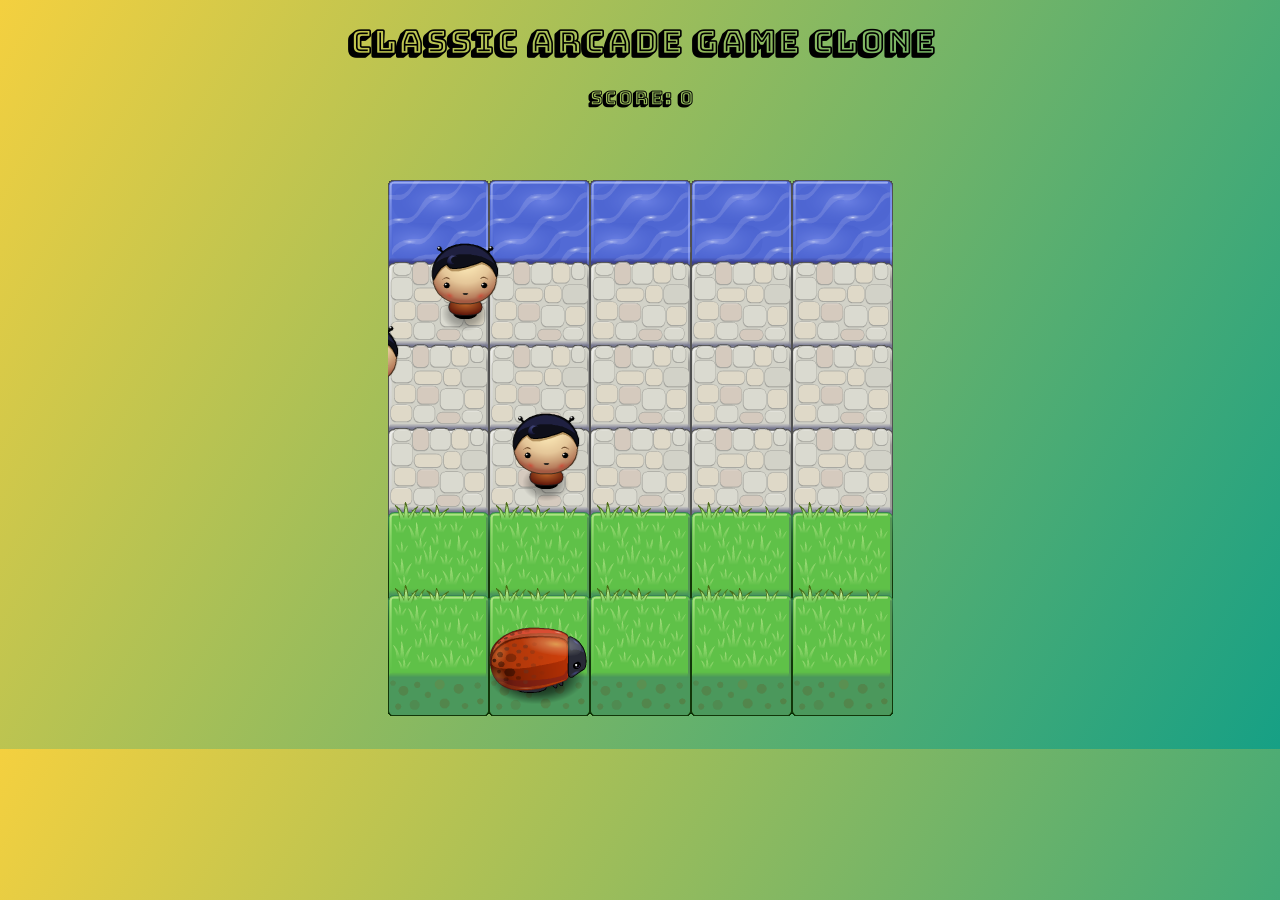
<file: FEND_Developer/Classic_Arcade_Game/index.html>
<!DOCTYPE html>
<html>
<head>
    <meta charset="UTF-8">
    <title>Intermediate JavaScript: Classic Arcade Game</title>
    <link rel="stylesheet" href="css/style.css">
    <link href="https://fonts.googleapis.com/css?family=Bungee+Shade" rel="stylesheet">
</head>
<body>
	<div>
		<h1>Classic Arcade Game Clone</h1>
		<h3>Score: <span id="playerScore"></span></h3>
	</div>
	<div>
		<script src="js/resources.js"></script>
    	<script src="js/app.js"></script>
    	<script src="js/engine.js"></script>
	</div>
</body>
</html>
</file>
<file: FEND_Developer/Classic_Arcade_Game/css/style.css>
body {
    text-align: center;
    background-image: linear-gradient(-60deg, #16a085 0%, #f4d03f 100%);
	font-family: 'Bungee Shade', cursive;
}
</file>
